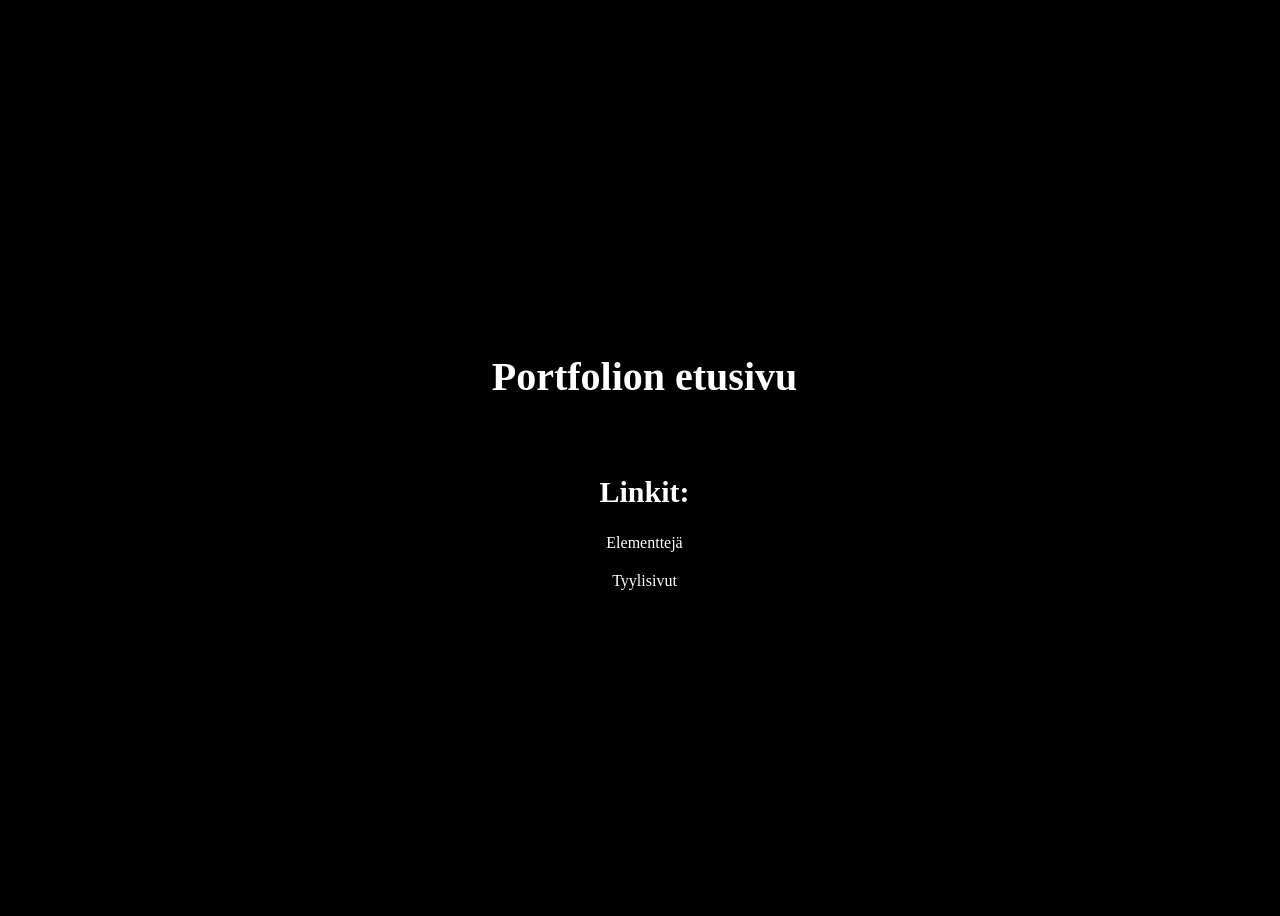
<file: index.html>
<!DOCTYPE html>
<html lang="fi">
<head>
<title>Portfolio</title>
    <meta charset="UTF-8">
    <meta name="viewport" content="width=device-width, initial-scale=1.0">
 <link rel="stylesheet" href="tyylit/tyylit_etusivu.css">
</head>
<body style="
    display: flex;
    justify-content: center;
    align-items: center;
    height: 100vh;
">>
<div style="text-align: center;">
<h1>Portfolion etusivu</h1>
<p>Tämä on Web-ohjelmoinnissa tehdyn Portfolion etusivu.</p>

<h2>Linkit:</h2>

<a href="elementteja.html" target="_self">Elementtejä</a>
<p></p>

<a href="tyylisivusta.html" target="_self">Tyylisivut</a>
</div>
</body>
</html>
</file>
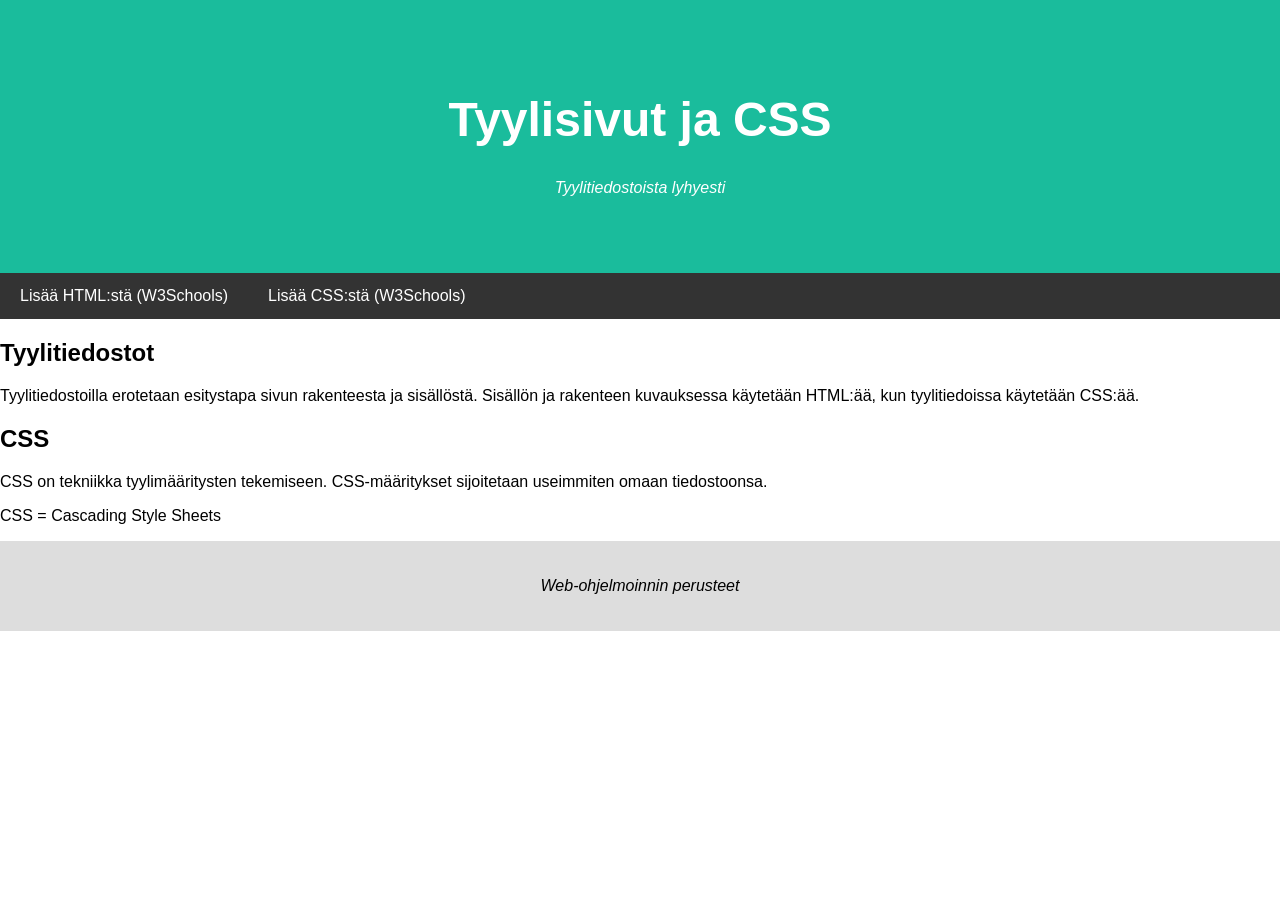
<file: tyylisivusta.html>
<!DOCTYPE html>
<html>
<head>
    <title>Tyylisivuista</title>
    <link rel="stylesheet" href="tyylit/tyylit_t6.css">


    <!-- Responsiivisuus - käytettävä merkistö ja viewport-asetus on
         hyvän käytännön mukaista määritellä -->
    <meta charset="UTF-8">
    <meta name="viewport" content="width=device-width, initial-scale=1">
</head>

<body>

<!-- Header -->
<div class="header">
  <h1>Tyylisivut ja CSS</h1>
  <p class="note">Tyylitiedostoista lyhyesti</p>
</div>

<!-- Navigaatiopalkki -->
<div class="navbar">
    <a href="https://www.w3schools.com/html/default.asp">
        Lisää HTML:stä (W3Schools)</a>
    <a href="https://www.w3schools.com/css/default.asp">
        Lisää CSS:stä (W3Schools)</a>
</div>

<!-- Pääsisältö  -->
<div class="row">
  <div class="main">
    <h2>Tyylitiedostot</h2>
        <p>Tyylitiedostoilla erotetaan esitystapa sivun rakenteesta ja
        sisällöstä. Sisällön ja rakenteen kuvauksessa käytetään HTML:ää,
        kun tyylitiedoissa käytetään CSS:ää.</p>

    <h2>CSS</h2>
        <p>CSS on tekniikka tyylimääritysten tekemiseen. CSS-määritykset
        sijoitetaan useimmiten omaan tiedostoonsa.</p>
  </div>

  <div class="side">
    <p>CSS = Cascading Style Sheets</p>
  </div>
</div>

<!-- Footer -->
<div class="footer">
  <p class="note">Web-ohjelmoinnin perusteet</p>
</div>

</body>
</html>
</file>
<file: tyylit/tyylit_etusivu.css>
body {
    background-color : black;
}

p {
    font-family: verdana;
    font-size: 20px;
}

h1 {
    font-family: verdana;
    font-size: 40px;
    color: white;
}

h2 {
    font-family: verdana;
    font-size: 30px;
    color: white;
}

a {
    color: white;
    text-decoration: none;
}
</file>
<file: tyylit/tyylit_t6.css>
body {
  font-family: Arial;
  margin: 0;
}

.header {
  padding: 60px;
  text-align: center;
  background: #1abc9c;
  color: white;
}

.header h1{
  font-size: 48px;
}

.footer {
  padding: 20px;
  text-align: center;
  background: #ddd;
}

.note {
  font-style: italic;
}

/* Navigaatiopalkki */
.navbar {
  display: flex;
  background-color: #333;
}

.navbar a {
  color: white;
  padding: 14px 20px;
  text-decoration: none;
  text-align: center;
}

.navbar a:hover {
  background-color: #ddd;
  color: black;
}
</file>
